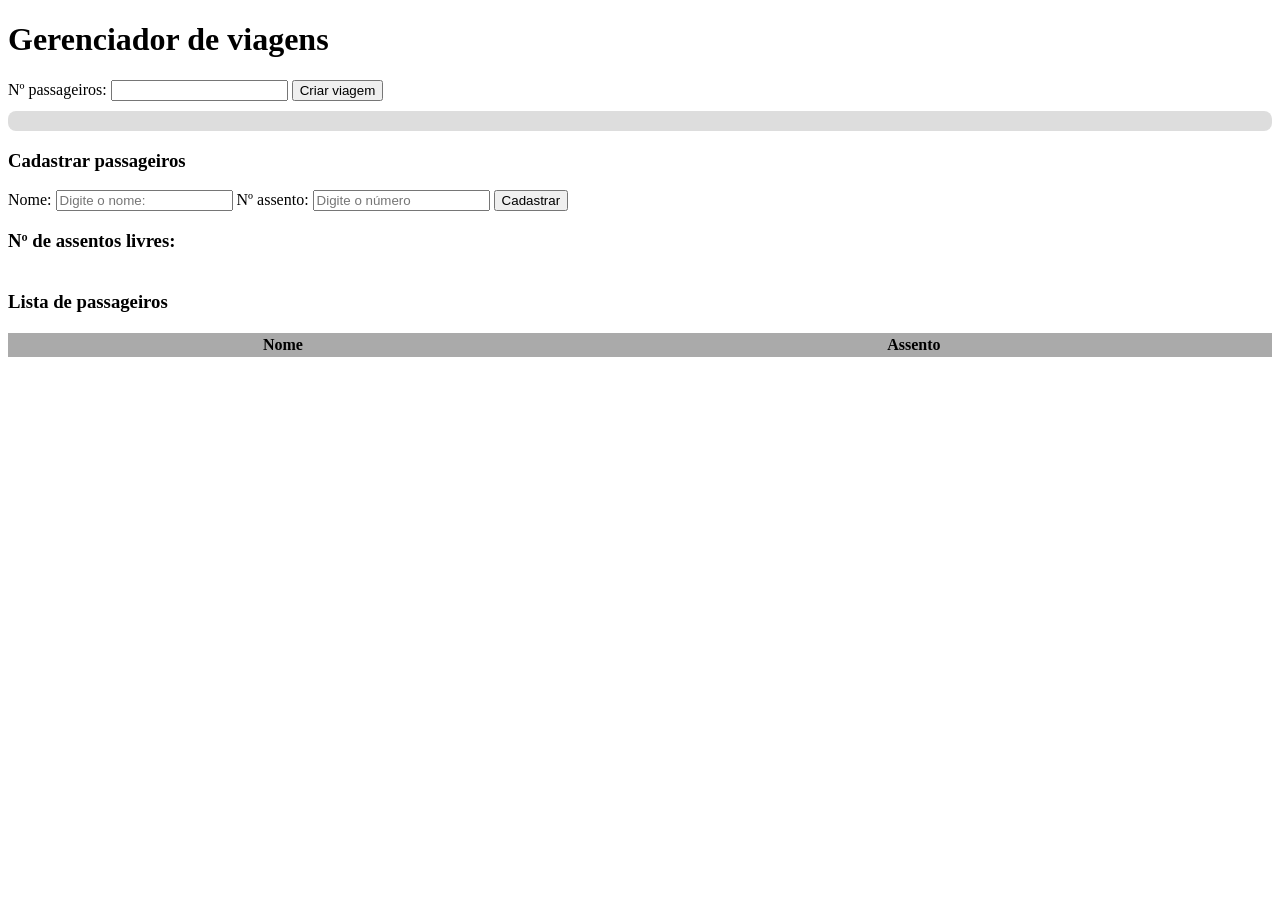
<file: Resoluções/desafio004/index.html>
<!DOCTYPE html>
<html lang="pt-BR">
<head>
    <meta charset="UTF-8">
    <meta name="viewport" content="width=device-width, initial-scale=1.0">
    <title>Gerenciador de viagens</title>
    <link rel="stylesheet" href="./style.css">
</head>
<body>
    <h1>Gerenciador de viagens</h1>
    <form id="formViagem">
        <label for="numPassageiros">Nº passageiros:</label>
        <input type="number" id="numPassageiros">
        <button type="submit">Criar viagem</button>
    </form>
    
    <div id="progresso" >
        <div id="barra"></div>
    </div>

    <h3>Cadastrar passageiros</h3>
    <form id="formPassageiro">
        <label for="nome">Nome:</label>
        <input type="text" id="nome" placeholder="Digite o nome:">
        <label for="numAssento">Nº assento:</label>
        <input type="number" id="numAssento" placeholder="Digite o número">
        <button type="submit">Cadastrar</button>
    </form>
    <h3 id="tituloNumAssentos">Nº de assentos livres:</h3>

    <div id="assentos"></div>

    <h3>Lista de passageiros</h3>
    <table id="tabelaPassageiros">
        <thead>
            <tr>
                <th>Nome</th>
                <th>Assento</th>
            </tr>
        </thead>
        <tbody>
        </tbody>
    </table>
    <script src="./script.js"></script>
</body>
</html>
</file>
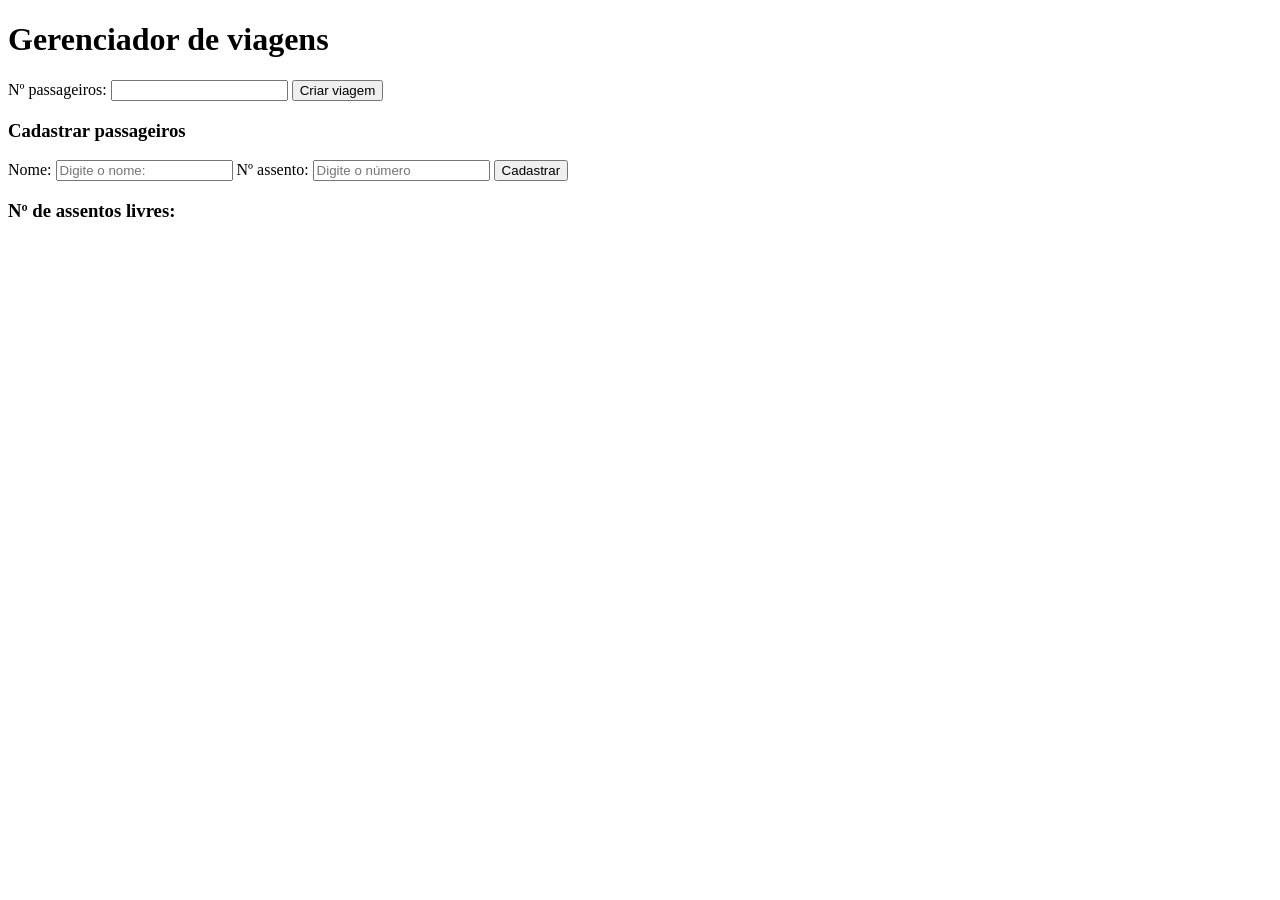
<file: Resoluções/desagio004/index.html>
<!DOCTYPE html>
<html lang="pt-BR">
<head>
    <meta charset="UTF-8">
    <meta name="viewport" content="width=device-width, initial-scale=1.0">
    <title>Gerenciador de viagens</title>
</head>
<body>
    <h1>Gerenciador de viagens</h1>
    <form id="formViagem">
        <label for="numPassageiros">Nº passageiros:</label>
        <input type="number" id="numPassageiros">
        <button type="submit">Criar viagem</button>
    </form>

    <h3>Cadastrar passageiros</h3>
    <form id="formPassageiro">
        <label for="nome">Nome:</label>
        <input type="text" id="nome" placeholder="Digite o nome:">
        <label for="numAssento">Nº assento:</label>
        <input type="number" id="numAssento" placeholder="Digite o número">
        <button type="submit">Cadastrar</button>
    </form>
    <h3 id="tituloNumAssentos">Nº de assentos livres:</h3>
    
    <script src="./script.js"></script>
</body>
</html>
</file>
<file: Resoluções/desafio004/style.css>
table {
    width: 100%;
    margin-top: 20px;
    border-collapse: collapse;
}

th {
    background: #aaa;
}

th, td {
    border: 2px solid #aaa;
    text-align: center;
}

#assentos {
    display: grid;
    grid-template-columns: repeat(8, 1fr);
    gap: 4px;
    margin-top: 20px;
}

.cardAssento {
    padding: 10px;
    background: #ccc;
    text-align: center;
    border-radius: 5px;
    cursor: pointer;
    font-weight: bold;
}

.ocupado {
    background-color: #54ae24;
}

#progresso {
    width: 100%;
    height: 20px;
    background:  #ddd;
    border-radius: 8px;
    margin-top: 10px;
}

#barra {
    border-radius: 8px;
    height: 100%;
    width: 0%;
    background-color: #54ae24;
    transition: 0.3s;
}
</file>
